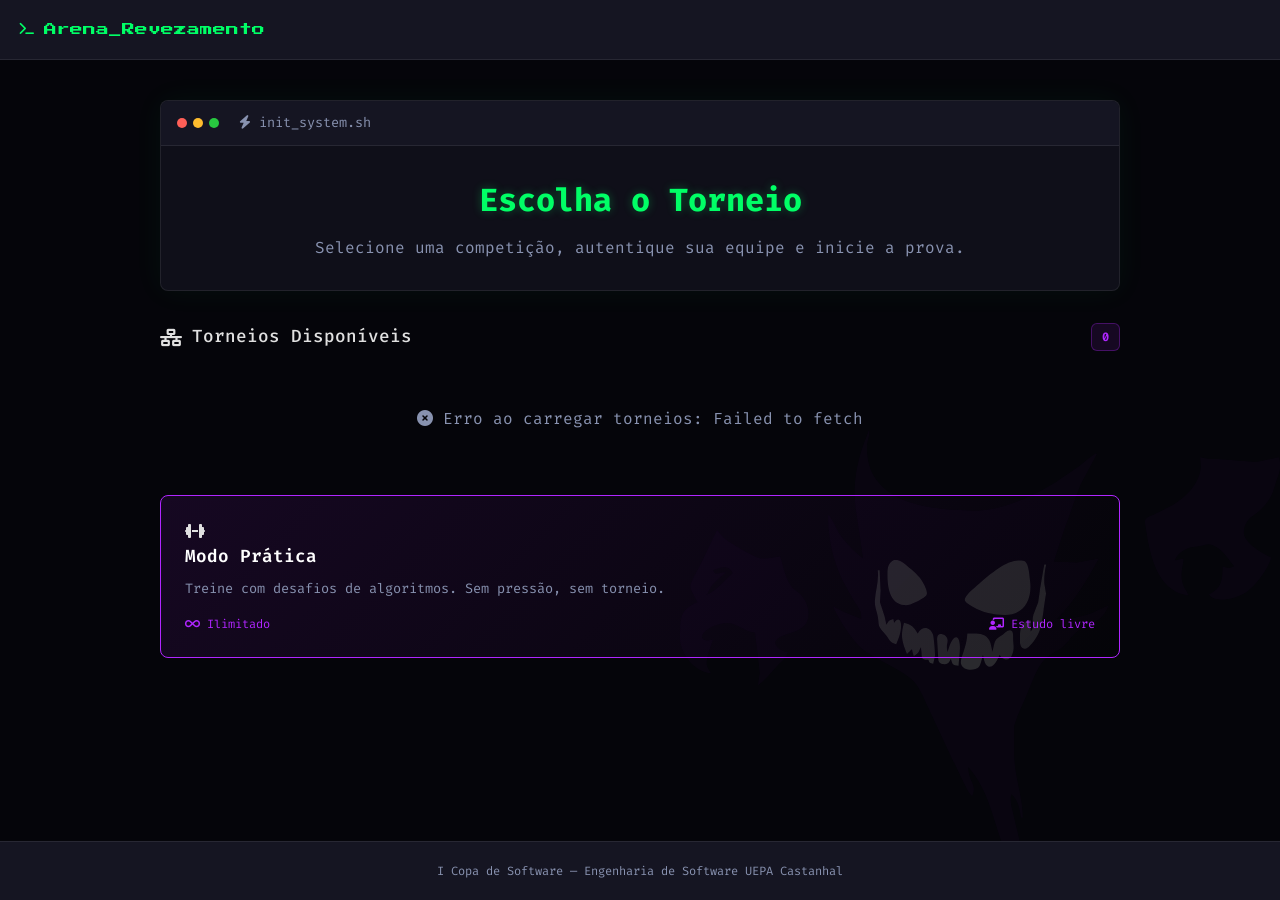
<file: index.html>
<!DOCTYPE html>
<html lang="pt-BR">

<head>
    <meta charset="UTF-8">
    <meta name="viewport" content="width=device-width, initial-scale=1.0">
    <title>Algoritmos em Revezamento | Copa de Software</title>
    <link rel="stylesheet" href="css/style.css">
    <link
        href="https://fonts.googleapis.com/css2?family=Fira+Code:wght@300;400;500;600;700&family=Press+Start+2P&display=swap"
        rel="stylesheet">
    <link rel="stylesheet" href="https://cdnjs.cloudflare.com/ajax/libs/font-awesome/6.4.0/css/all.min.css">
    <link rel="icon" href="assets/algoritmo.png">
</head>

<body>

    <div id="monster-background"></div>

    <nav class="topbar">
        <div class="brand">
            <i class="fa-solid fa-terminal"></i>
            <span>Arena_Revezamento</span>
        </div>
    </nav>

    <main class="container">
        <section class="panel terminal-hero hero">
            <div class="panel-header">
                <div class="window-controls">
                    <span class="dot red"></span>
                    <span class="dot yellow"></span>
                    <span class="dot green"></span>
                </div>
                <span><i class="fa-solid fa-bolt"></i> init_system.sh</span>
            </div>
            <div class="panel-body text-center">
                <h1 class="main-title">Escolha o Torneio</h1>
                <p class="subtitle">Selecione uma competição, autentique sua equipe e inicie a prova.</p>
            </div>
        </section>

        <section class="tournament-section">
            <div class="section-header">
                <h2><i class="fa-solid fa-network-wired"></i> Torneios Disponíveis</h2>
                <span class="badge" id="tournamentCount">0</span>
            </div>
            <div class="tournament-grid" id="tournamentGrid">
                <div class="loading-placeholder">
                    <i class="fa-solid fa-circle-notch fa-spin"></i> Carregando torneios...
                </div>
            </div>
        </section>

        <section class="validation-section" id="validationSection" style="display: none;">
            <div class="panel validation-card">
                <div class="panel-header">
                    <span><i class="fa-solid fa-shield-halved"></i> Autenticação Requerida</span>
                </div>
                <div class="panel-body">
                    <div class="input-group">
                        <input type="text" id="teamCodeInput" placeholder="Código da equipe (ex: XXX-XXXX)"
                            autocomplete="off">
                        <button id="validateBtn" class="btn-neon">
                            <i class="fa-solid fa-key"></i> Autenticar
                        </button>
                    </div>
                    <div id="validationError" class="error-message"></div>
                </div>
            </div>
        </section>

        <div class="tournament-card practice-card" id="practiceCard">
            <div class="card-icon"><i class="fa-solid fa-dumbbell"></i></div>
            <h3>Modo Prática</h3>
            <p>Treine com desafios de algoritmos. Sem pressão, sem torneio.</p>
            <div class="card-footer">
                <span><i class="fa-solid fa-infinity"></i> Ilimitado</span>
                <span><i class="fa-solid fa-chalkboard-user"></i> Estudo livre</span>
            </div>
        </div>
    </main>

    <footer>
        <p>I Copa de Software — Engenharia de Software UEPA Castanhal</p>
    </footer>

    <script src="scripts/script.js"></script>
    <script>
        fetch('assets/monster-anim.html')
            .then(res => res.text())
            .then(data => {
                document.getElementById('monster-background').innerHTML = data;
            });
    </script>
</body>

</html>
</file>
<file: css/style.css>
:root {
    --bg-main: #05050a;
    --bg-panel: #0f0f19;
    --bg-header: #151522;
    --neon-green: #00ff66;
    --neon-purple: #b026ff;
    --text-primary: #e0e0e0;
    --text-muted: #8892b0;
    --border-color: rgba(255, 255, 255, 0.08);
}

* {
    margin: 0;
    padding: 0;
    box-sizing: border-box;
}

*:focus {
    outline: none;
}

body {
    background-color: var(--bg-main);
    color: var(--text-primary);
    font-family: 'Fira Code', monospace;
    line-height: 1.5;
    min-height: 100vh;
    display: flex;
    flex-direction: column;
}

.topbar {
    display: flex;
    justify-content: space-between;
    align-items: center;
    padding: 0 20px;
    height: 60px;
    background: var(--bg-header);
    border-bottom: 1px solid var(--border-color);
    position: relative;
    z-index: 10;
}

.brand {
    font-family: 'Press Start 2P', cursive;
    font-size: 0.8rem;
    color: var(--neon-green);
    display: flex;
    align-items: center;
    gap: 10px;
}

.container {
    max-width: 1000px;
    margin: 0 auto;
    padding: 40px 20px;
    position: relative;
    z-index: 1;
    flex: 1;
    width: 100%;
}

.panel {
    background: var(--bg-panel);
    border: 1px solid var(--border-color);
    border-radius: 8px;
    overflow: hidden;
    margin-bottom: 2rem;
}

.panel-header {
    display: flex;
    align-items: center;
    gap: 10px;
    padding: 12px 16px;
    background: var(--bg-header);
    border-bottom: 1px solid var(--border-color);
    font-size: 0.85rem;
    color: var(--text-muted);
}

.window-controls {
    display: flex;
    gap: 6px;
    margin-right: 10px;
}

.dot {
    width: 10px;
    height: 10px;
    border-radius: 50%;
}

.dot.red {
    background: #ff5f57;
}

.dot.yellow {
    background: #febc2e;
}

.dot.green {
    background: #28c840;
}

.panel-body {
    padding: 30px;
}

.text-center {
    text-align: center;
}

.hero {
    box-shadow: 0 0 30px rgba(0, 255, 102, 0.05);
}

.main-title {
    font-size: 2rem;
    font-weight: 700;
    color: var(--neon-green);
    margin-bottom: 0.75rem;
    text-shadow: 0 0 10px rgba(0, 255, 102, 0.3);
}

.subtitle {
    color: var(--text-muted);
    font-size: 1rem;
}

.section-header {
    display: flex;
    justify-content: space-between;
    align-items: center;
    margin-bottom: 1.5rem;
    color: var(--text-primary);
}

.section-header h2 {
    font-size: 1.1rem;
    font-weight: 500;
    display: flex;
    align-items: center;
    gap: 10px;
}

.badge {
    background: rgba(176, 38, 255, 0.1);
    color: var(--neon-purple);
    border: 1px solid rgba(176, 38, 255, 0.3);
    padding: 4px 10px;
    border-radius: 6px;
    font-size: 0.75rem;
    font-weight: 700;
}

.tournament-grid {
    display: grid;
    grid-template-columns: repeat(auto-fill, minmax(280px, 1fr));
    gap: 1.25rem;
    margin-bottom: 2rem;
}

.tournament-card {
    background: var(--bg-panel);
    border: 1px solid var(--border-color);
    border-radius: 8px;
    padding: 1.5rem;
    cursor: pointer;
    transition: all 0.2s ease;
}

.tournament-card:hover {
    border-color: var(--neon-green);
    transform: translateY(-3px);
    box-shadow: 0 5px 15px rgba(0, 255, 102, 0.1);
}

.tournament-card.selected {
    border-color: var(--neon-green);
    background: rgba(0, 255, 102, 0.05);
    box-shadow: 0 0 0 1px var(--neon-green);
}

.tournament-card h3 {
    font-size: 1.1rem;
    font-weight: 600;
    color: #ffffff;
    margin-bottom: 0.5rem;
}

.tournament-card p {
    font-size: 0.85rem;
    color: var(--text-muted);
    margin-bottom: 1rem;
}

.card-footer {
    display: flex;
    justify-content: space-between;
    align-items: center;
    font-size: 0.75rem;
    color: var(--neon-purple);
}

.validation-section {
    max-width: 600px;
    margin: 0 auto;
}

.input-group {
    display: flex;
    gap: 10px;
}

.input-group input {
    flex: 1;
    background: rgba(255, 255, 255, 0.03);
    border: 1px solid var(--border-color);
    border-radius: 6px;
    padding: 12px 16px;
    color: #ffffff;
    font-family: 'Fira Code', monospace;
    font-size: 0.9rem;
    transition: border-color 0.2s;
}

.input-group input:focus {
    border-color: var(--neon-green);
}

.btn-neon {
    background: rgba(0, 255, 102, 0.1);
    color: var(--neon-green);
    border: 1px solid var(--neon-green);
    border-radius: 6px;
    padding: 0 20px;
    font-family: 'Fira Code', monospace;
    font-weight: 600;
    font-size: 0.9rem;
    cursor: pointer;
    transition: all 0.2s ease;
    display: flex;
    align-items: center;
    gap: 8px;
}

.btn-neon:hover {
    background: var(--neon-green);
    color: var(--bg-main);
    box-shadow: 0 0 15px rgba(0, 255, 102, 0.4);
}

.btn-neon:active {
    transform: scale(0.98);
}

.error-message {
    color: #ff3c3c;
    font-size: 0.85rem;
    margin-top: 10px;
    display: flex;
    align-items: center;
    gap: 5px;
}

.loading-placeholder {
    grid-column: 1 / -1;
    text-align: center;
    color: var(--text-muted);
    padding: 2rem;
}

footer {
    text-align: center;
    padding: 20px;
    font-size: 0.75rem;
    color: var(--text-muted);
    border-top: 1px solid var(--border-color);
    background: var(--bg-header);
    position: relative;
    z-index: 10;
}

#monster-background {
    position: fixed;
    top: 0;
    left: 0;
    width: 100%;
    height: 100%;
    z-index: 0;
    pointer-events: none;
    display: flex;
    justify-content: flex-end;
    align-items: flex-end;
    overflow: hidden;
}

#monster-dex {
    width: 70%;
    max-width: 600px;
    margin: 0 0 0 auto;
    opacity: 0.15;
    animation: flutuar 6s ease-in-out infinite;
}

#rosto,
#mao-r,
#mao-l,
#corpo {
    fill: var(--neon-purple);
    fill-opacity: 0.2;
    animation: corpo 7s infinite;
}

#rosto {
    fill: #ffffff;
    fill-opacity: 1;
    animation-name: rosto;
}

#mao-l {
    animation: maoL 7s infinite, corpo 7s infinite;
}

#mao-r {
    animation: maoR 7s infinite, corpo 7s infinite;
}

@keyframes corpo {

    0%,
    100% {
        fill-opacity: 0;
        stroke: var(--neon-green);
    }

    50% {
        fill-opacity: 0.5;
        stroke: var(--neon-purple);
    }
}

@keyframes rosto {

    0%,
    50%,
    100% {
        fill-opacity: 0.8;
    }
}

@keyframes flutuar {

    0%,
    100% {
        transform: translate(0, 0) rotate(0deg);
    }

    50% {
        transform: translate(-15px, -20px) rotate(2deg);
    }
}

@keyframes maoL {

    0%,
    100% {
        transform: translate(0px, 0px);
    }

    25% {
        transform: translate(0px, -40px);
    }

    50% {
        transform: translate(35px, 30px);
    }
}

@keyframes maoR {

    0%,
    100% {
        transform: translate(0px, 0px);
    }

    50% {
        transform: translate(-70px, 100px);
    }
}

@media (max-width: 640px) {
    .container {
        padding: 20px 15px;
    }

    .main-title {
        font-size: 1.5rem;
    }

    .tournament-grid {
        grid-template-columns: 1fr;
    }

    .input-group {
        flex-direction: column;
    }

    .btn-neon {
        padding: 12px;
        justify-content: center;
    }
}

.practice-card {
    border-color: var(--neon-purple) !important;
    background: linear-gradient(135deg, rgba(176, 38, 255, 0.1), rgba(0, 0, 0, 0.2)) !important;
}

.practice-card:hover {
    border-color: var(--neon-purple) !important;
    box-shadow: 0 0 20px rgba(176, 38, 255, 0.3) !important;
}
</file>
